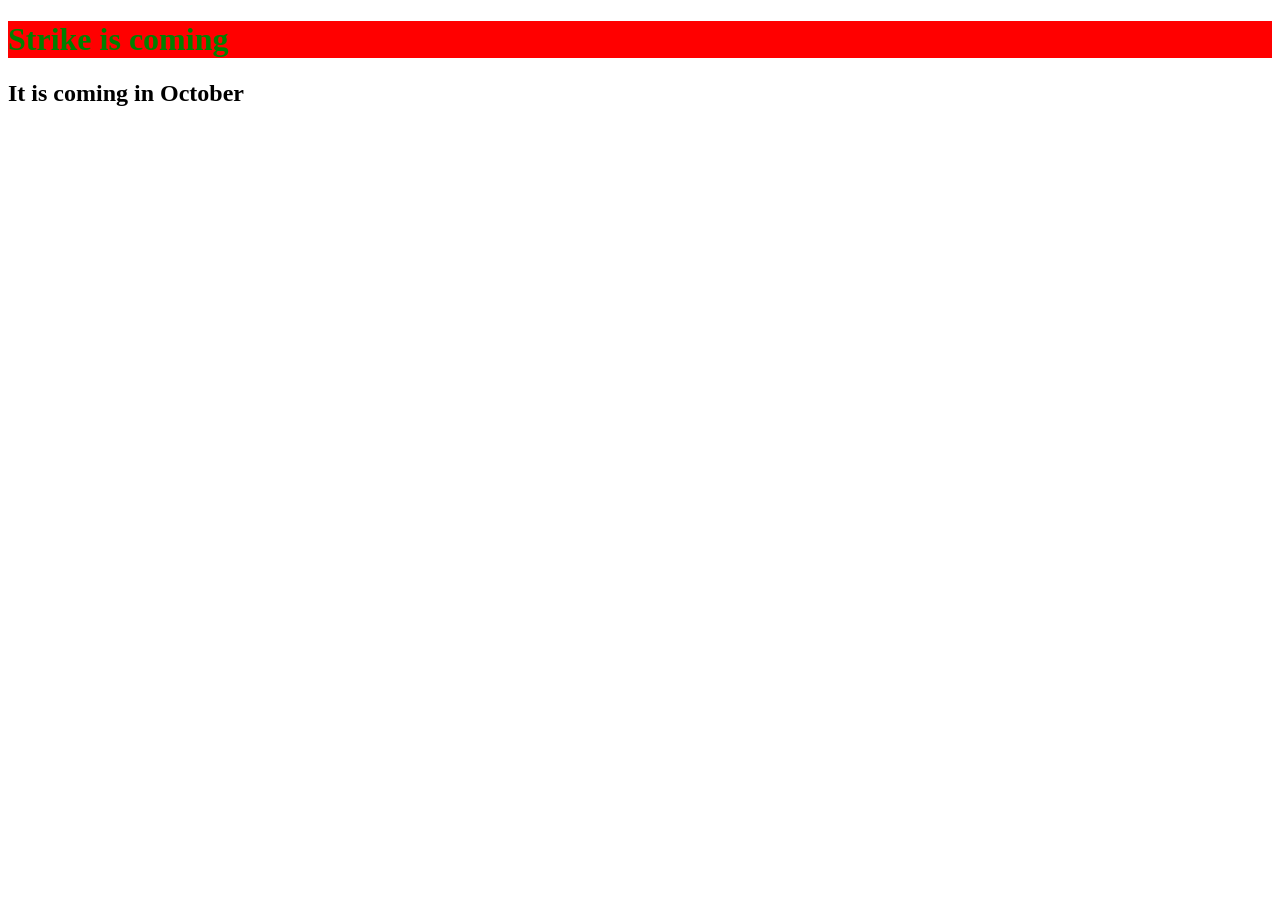
<file: Day-01-to-13/index.html>
<!DOCTYPE html>
<html lang="en">
<head>
    <meta charset="UTF-8">
    <meta name="viewport" content="width=device-width, initial-scale=1.0">
    <title>Document</title>
</head>
<body>
    <h1 id="first" style="background-color: red; color: green;">Strike is coming</h1>
    <h2 id="second">It is coming in October</h2>
</body>
</html>
</file>
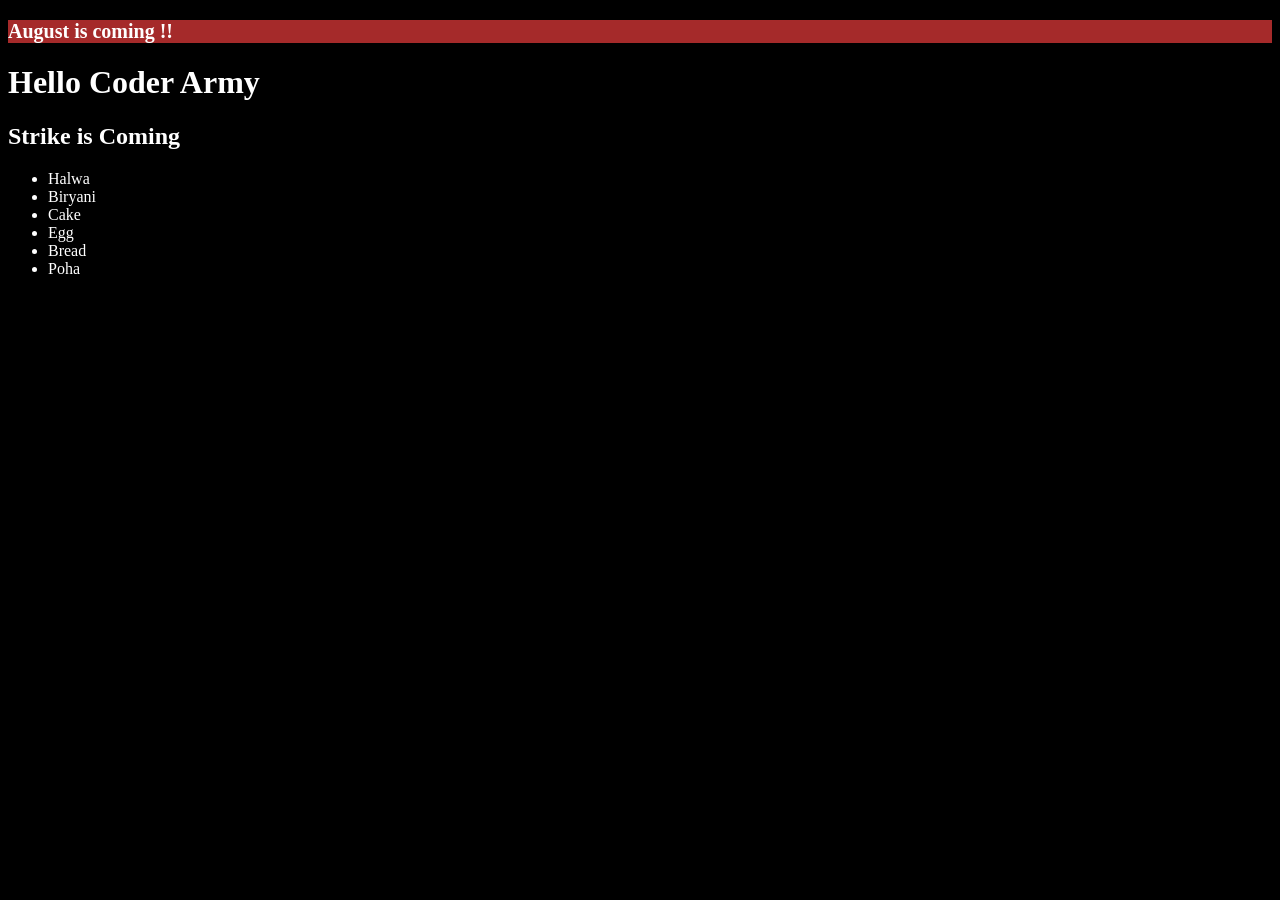
<file: Day-14/index.html>
<!DOCTYPE html>
<html lang="en">
<head>
    <meta charset="UTF-8">
    <meta name="viewport" content="width=device-width, initial-scale=1.0">
    <title>Document</title>
</head>
<body style="background-color: black; color: white;">
    <h1 id="first">Hello Coder Army</h1>
    <ul id="listing"></ul>
    
    <script src="./first.js"></script>
</body>
</html>
</file>
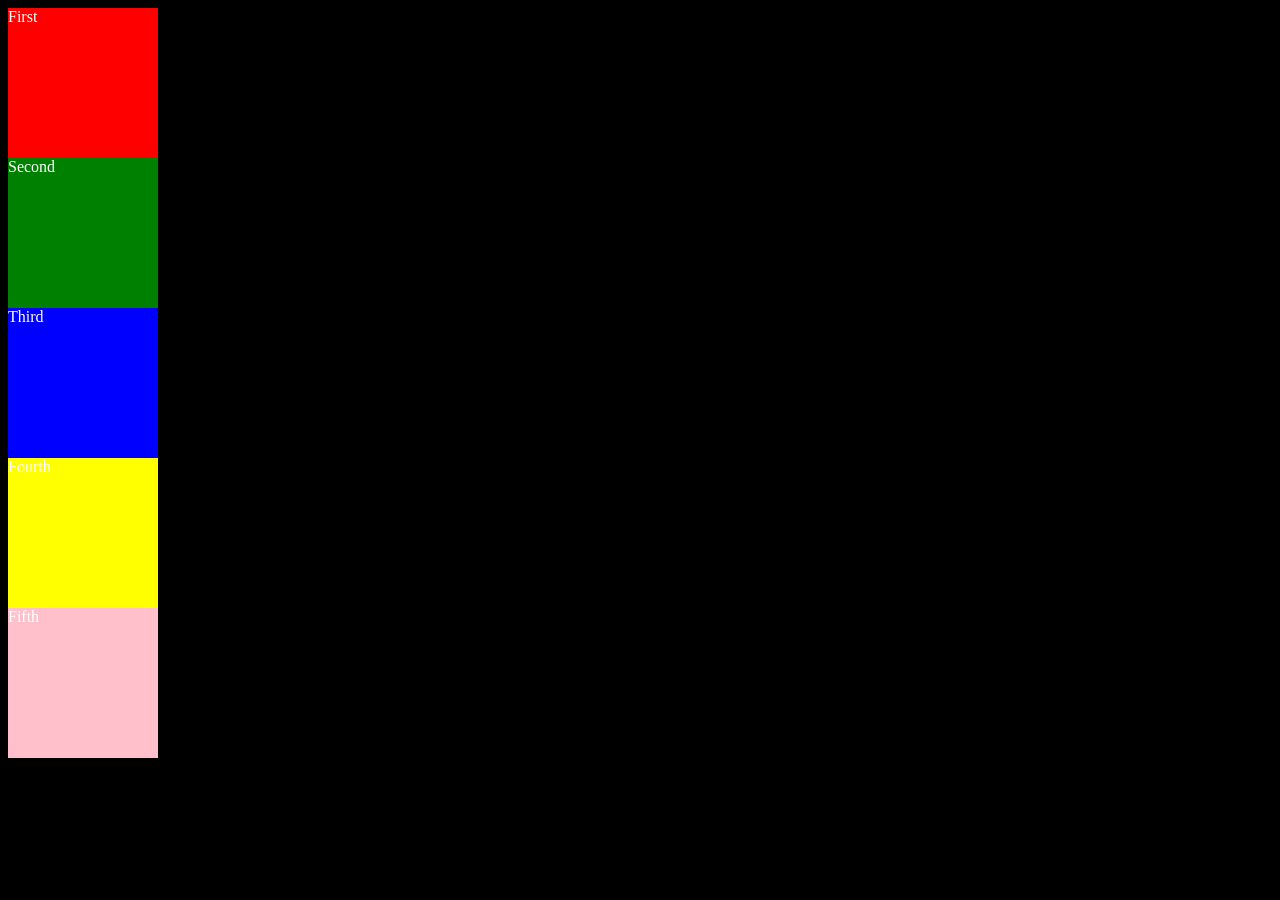
<file: Day-15/index.html>
<!DOCTYPE html>
<html lang="en">
<head>
    <meta charset="UTF-8">
    <meta name="viewport" content="width=device-width, initial-scale=1.0">
    <title>Document</title>
</head>
<body style="background-color: black; color: white;">
    <!-- <h1 id="first" onclick="handleClick()">Hello Coder Army</h1> -->
    <!-- <h1 id="first" style="background-color: brown;">Hello Coder Army</h1> -->
     <div id="parent">
        <div id="child1" class="child" style="height: 150px; width: 150px; background-color: red;">First</div>
        <div id="child2" class="child" style="height: 150px; width: 150px; background-color: green;">Second</div>
        <div id="child3" class="child" style="height: 150px; width: 150px; background-color: blue;">Third</div>
        <div id="child4" class="child" style="height: 150px; width: 150px; background-color: yellow;">Fourth</div>
        <div id="child5" class="child" style="height: 150px; width: 150px; background-color: pink;">Fifth</div>
     </div>

     </div>

     <!-- <div id="grandParent" style="width: 300px; height: 300px; background-color: orange; display:flex; justify-content: center; align-items: center;">
        <div id="parent"style="width: 200px; height: 200px; background-color: red; display:flex; justify-content: center; align-items: center;">
            <div id="child" style="width: 100px; height: 100px; background-color: green; "></div>
        </div>

     </div> -->

    <script src="./first.js"></script>
</body>
</html>
</file>
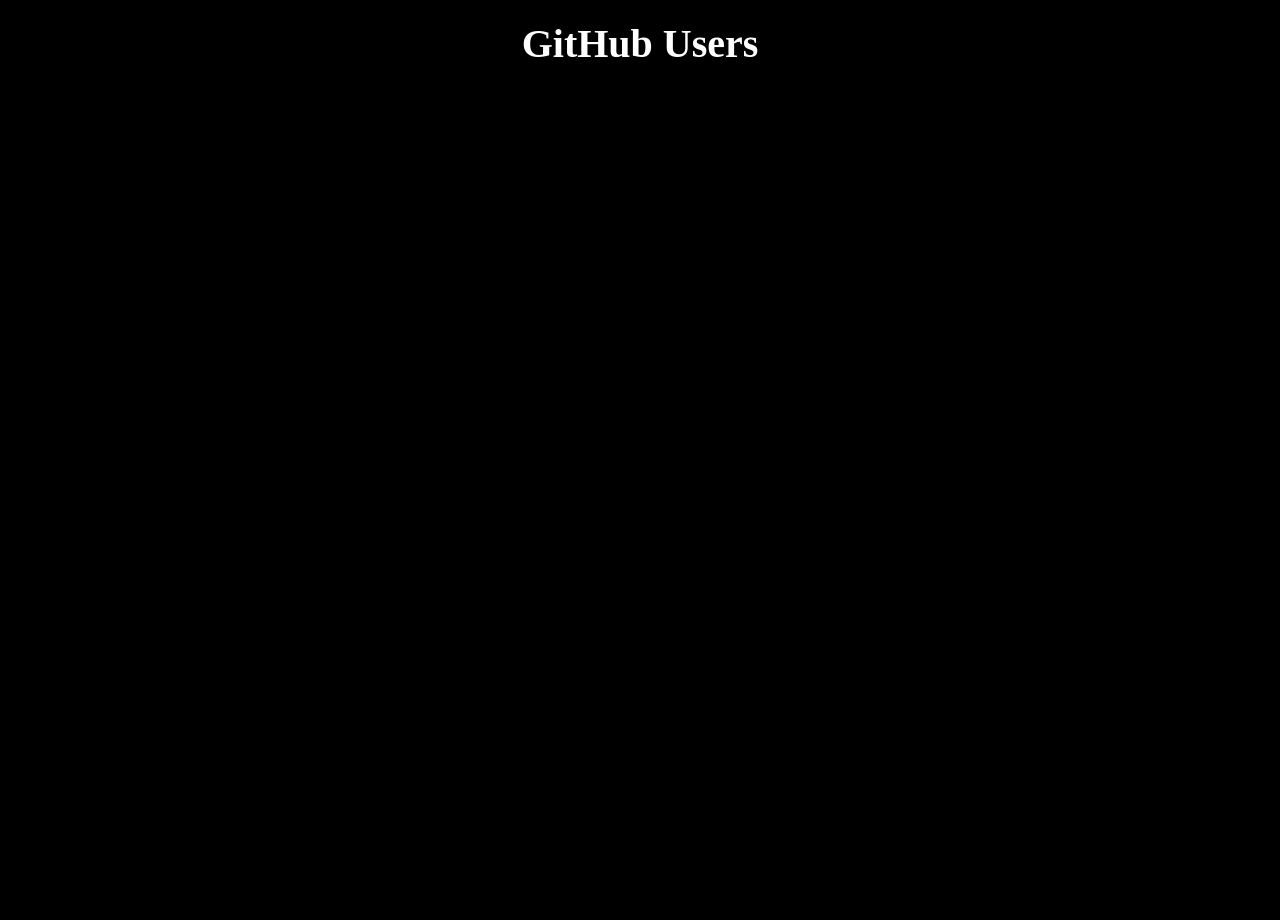
<file: Day-20/index.html>
<!DOCTYPE html>
<html lang="en">
<head>
    <meta charset="UTF-8">
    <meta name="viewport" content="width=device-width, initial-scale=1.0">
    <title>Document</title>
    <link rel="stylesheet" href="./style.css">
</head>
<body>
    <h1>GitHub Users</h1>
    <div id="first"></div>
    

    <script src="./first.js"></script>
</body>
</html>
</file>
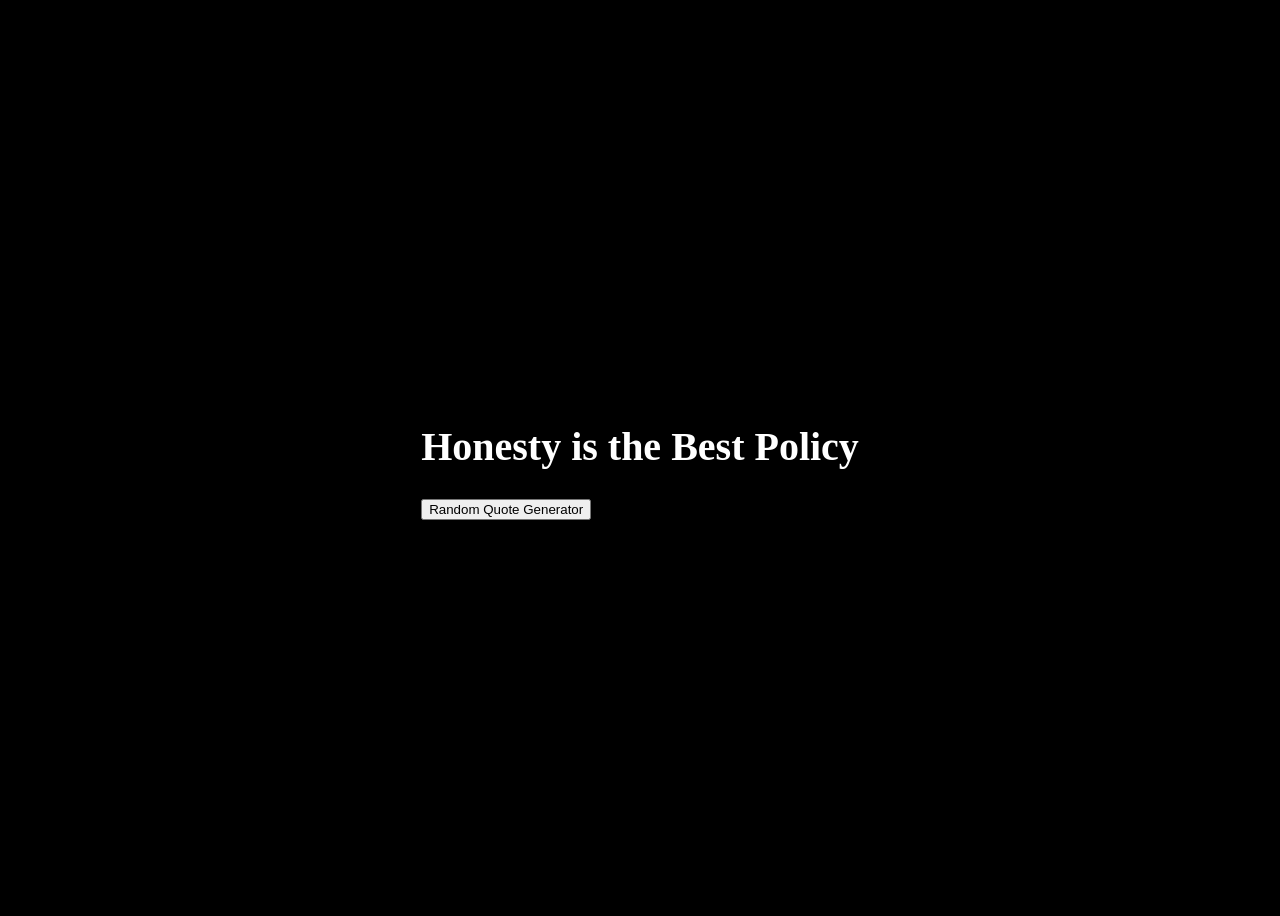
<file: Day-16/project-01/index.html>
<!-- Random Quote Generator -->
 
<!DOCTYPE html>
<html lang="en">
<head>
    <meta charset="UTF-8">
    <meta name="viewport" content="width=device-width, initial-scale=1.0">
    <title>Random Quote Generator</title>
</head>
<body style="background-color: black; color: white; display: flex; justify-content: center; align-items: center; height: 100vh; font-size: 20px;">
    <div id="first">
        <h1>Honesty is the Best Policy </h1>
        <button>Random Quote Generator</button>
    </div>
    
    <script src="./first.js"></script>
</body>
</html>
</file>
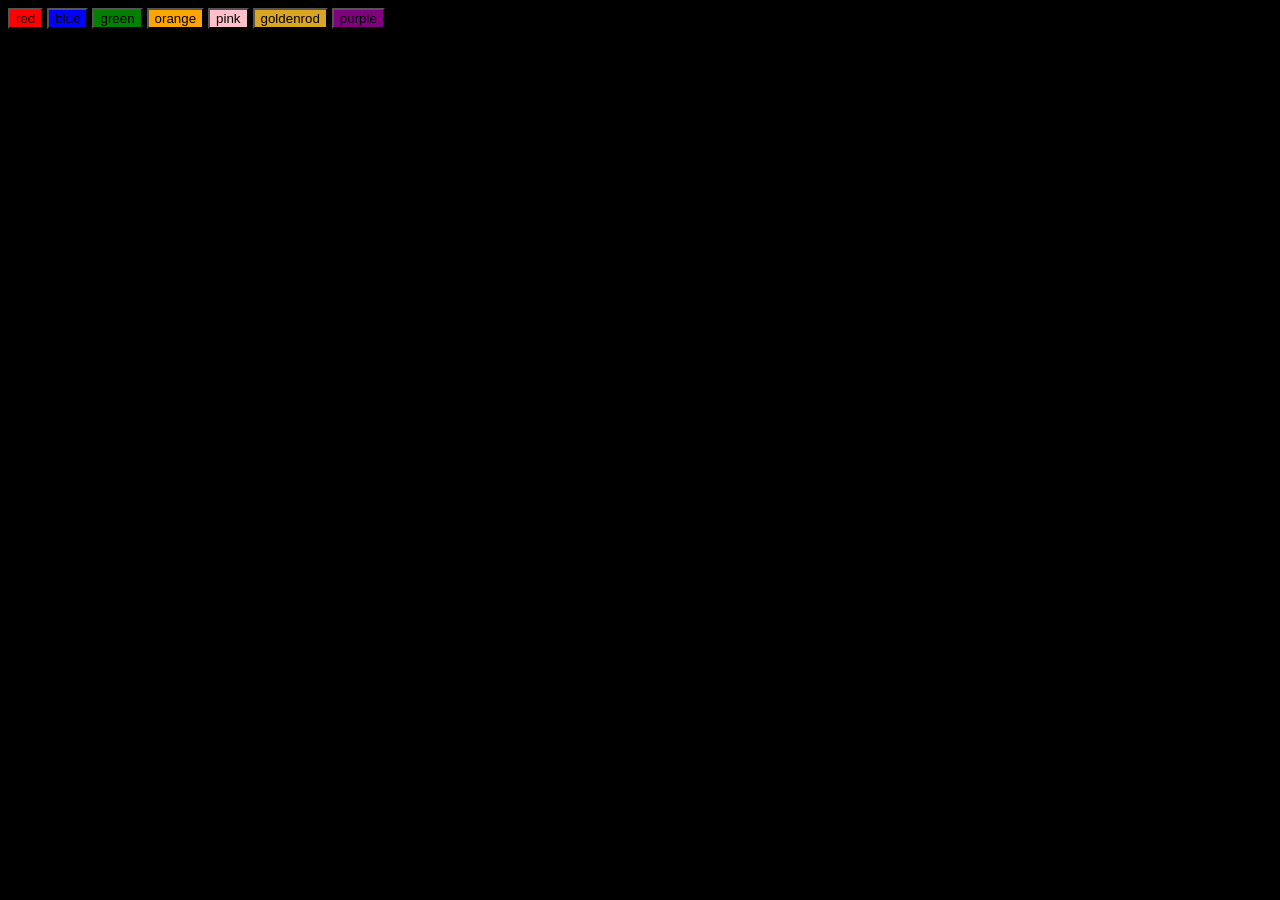
<file: Day-16/project-02/index.html>
<!-- Background Color changer -->
<!DOCTYPE html>
<html lang="en">
<head>
    <meta charset="UTF-8">
    <meta name="viewport" content="width=device-width, initial-scale=1.0">
    <title>Document</title>
</head>
<body style="background-color: black;">
    <div id="parent">
        <button id="red" style="background-color: red; ">red</button>
        <button id="blue" style="background-color: blue; ">blue</button>
        <button id="green" style="background-color: green; ">green</button>
        <button id="orange" style="background-color: orange; ">orange</button>
        <button id="pink" style="background-color: pink; ">pink</button>
        <button id="goldenrod" style="background-color: goldenrod; ">goldenrod</button>
        <button id="purple" style="background-color: purple; ">purple</button>
    </div>
    
    <script src="./first.js"></script>
</body>
</html>
</file>
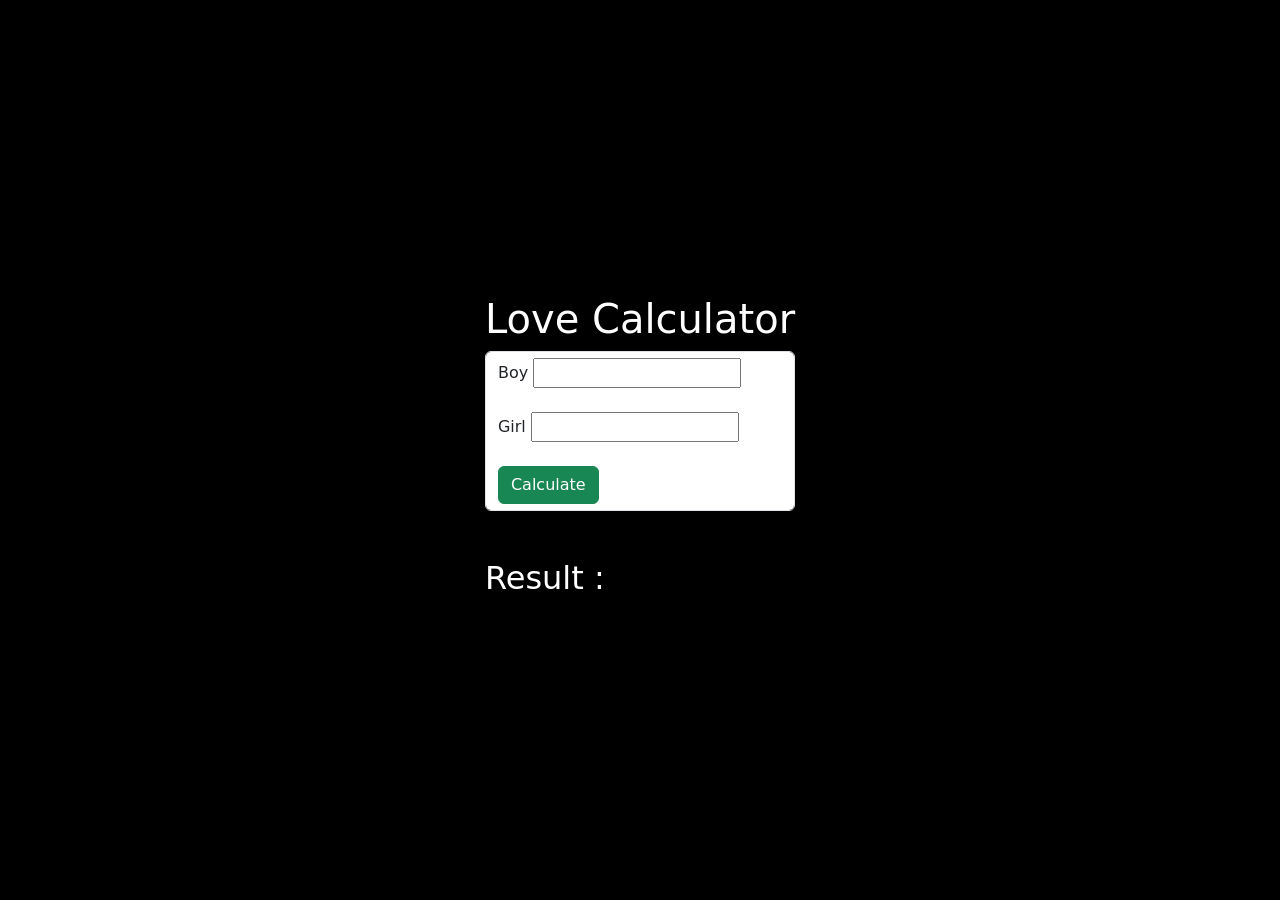
<file: Day-16/project-03/index.html>
<!-- random formula on string (form inputs) -->
<!DOCTYPE html>
<html lang="en">

<head>
    <meta charset="UTF-8">
    <meta name="viewport" content="width=device-width, initial-scale=1.0">
    <title>Document</title>
    <link href="https://cdn.jsdelivr.net/npm/bootstrap@5.3.8/dist/css/bootstrap.min.css" rel="stylesheet"
        integrity="sha384-sRIl4kxILFvY47J16cr9ZwB07vP4J8+LH7qKQnuqkuIAvNWLzeN8tE5YBujZqJLB" crossorigin="anonymous">

</head>

<body
    style="background-color: black; color: white; display: flex; justify-content: center; align-items: center; height: 100vh;" class="container">
    <div id="parent" >
        <h1>Love Calculator</h1>
        <form action="" class="form-control">
            <label for="Boy">Boy</label>
            <input type="text" name="Boy" id="Boy" required>
            <br><br>
            <label for="Girl">Girl</label>
            <input type="text" name="Girl" id="Girl" required>
            <br><br>
            <button type="submit" class="btn btn-success">Calculate</button>
        </form>
        <br><br>
        <h2>Result : </h2>
    </div>

    <script src="./first.js"></script>
</body>

</html>
</file>
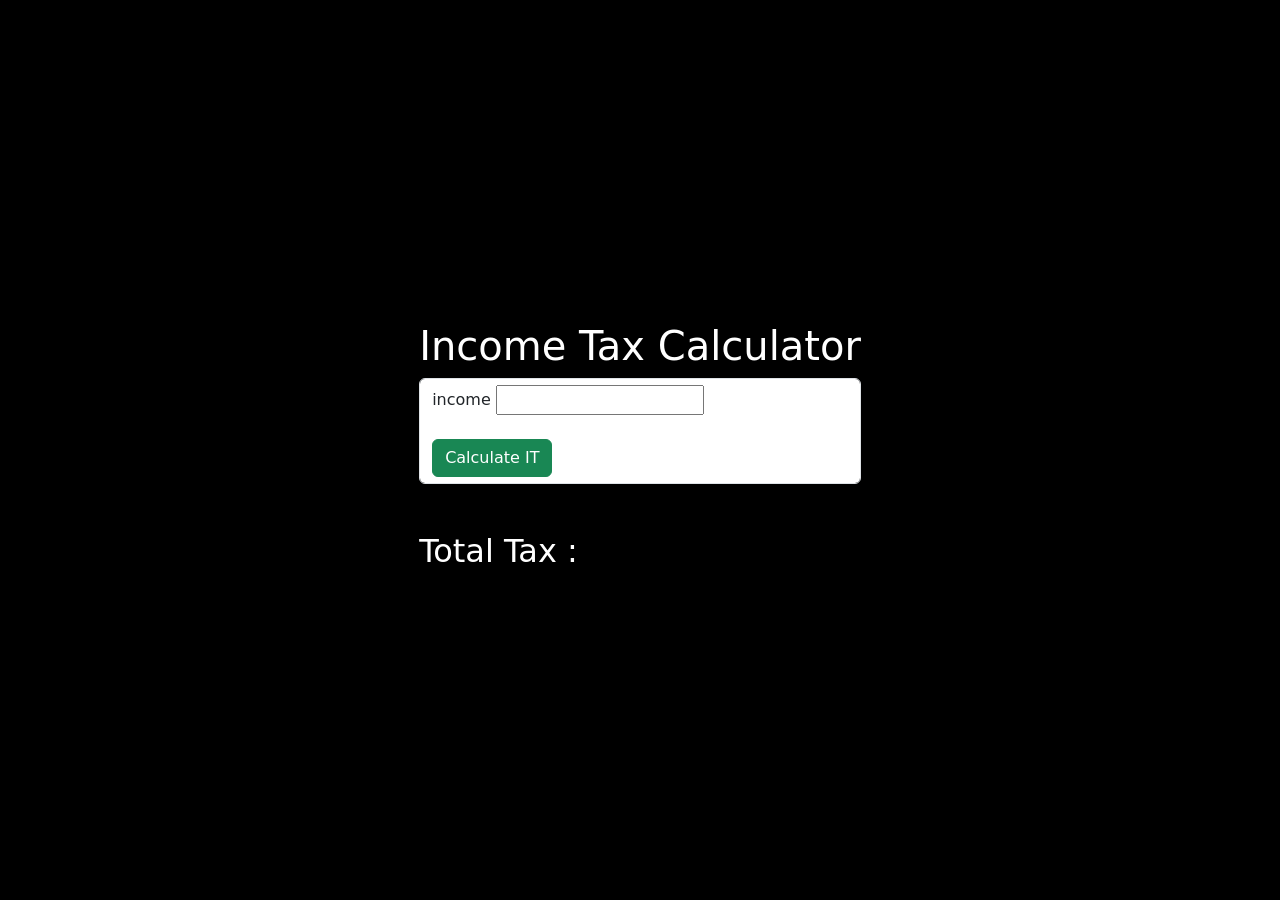
<file: Day-16/project-04/index.html>
<!-- Income Tax Calculator -->
<!DOCTYPE html>
<html lang="en">

<head>
    <meta charset="UTF-8">
    <meta name="viewport" content="width=device-width, initial-scale=1.0">
    <title>Income Tax Calculator</title>
    <link href="https://cdn.jsdelivr.net/npm/bootstrap@5.3.8/dist/css/bootstrap.min.css" rel="stylesheet"
        integrity="sha384-sRIl4kxILFvY47J16cr9ZwB07vP4J8+LH7qKQnuqkuIAvNWLzeN8tE5YBujZqJLB" crossorigin="anonymous">

</head>

<body
    style="background-color: black; color: white; display: flex; justify-content: center; align-items: center; height: 100vh;" class="container">
    <div id="parent" >
        <h1>Income Tax Calculator</h1>
        <form action="" class="form-control">
            <label for="income">income</label>
            <input type="number" name="income" id="income" required>
            <br><br>
            
            <button type="submit" class="btn btn-success">Calculate IT</button>
        </form>
        <br><br>
        <h2>Total Tax : </h2>
    </div>

    <script src="./first.js"></script>
</body>

</html>
</file>
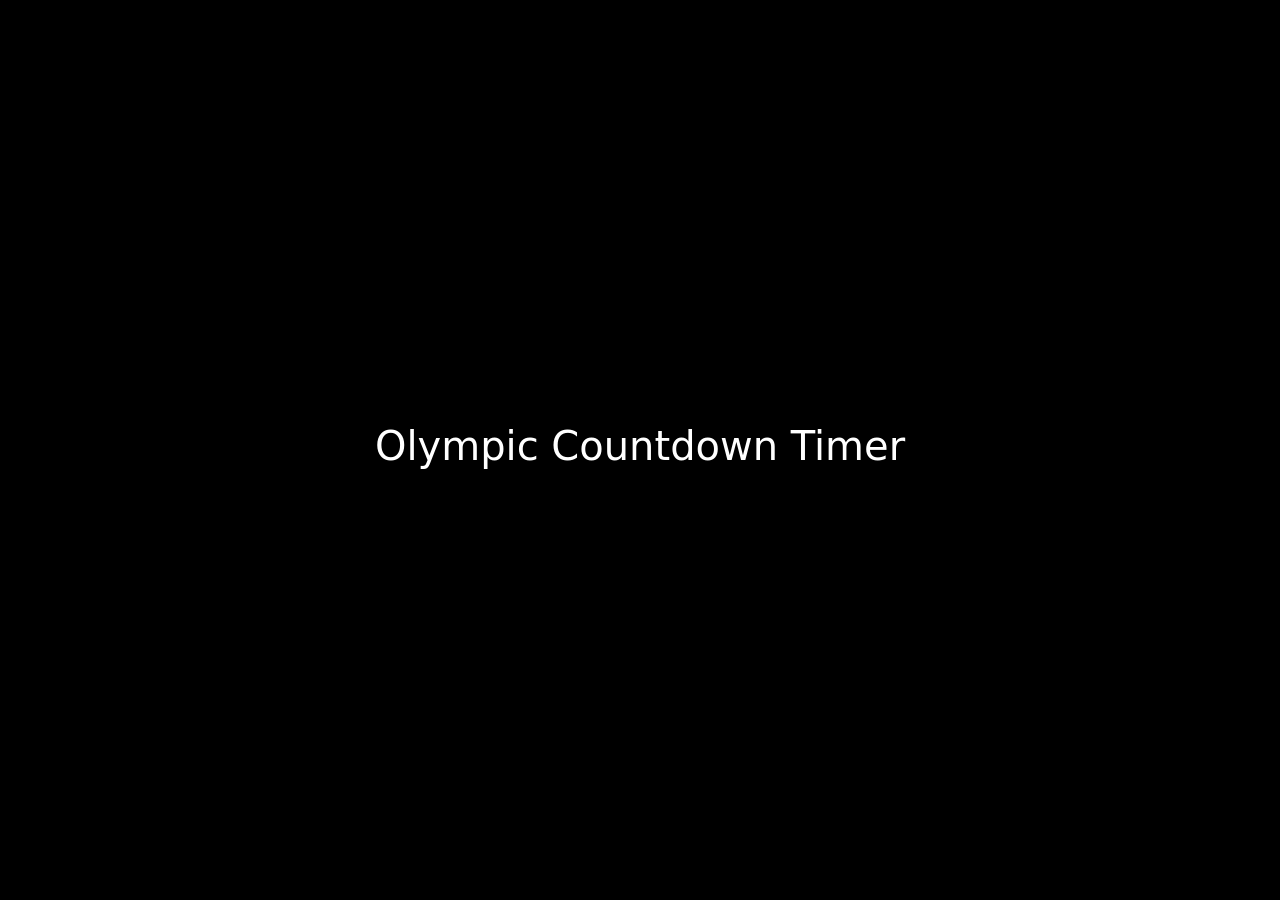
<file: Day-16/project-06/index.html>
<!-- Countdown Timer -->
<!DOCTYPE html>
<html lang="en">

<head>
    <meta charset="UTF-8">
    <meta name="viewport" content="width=device-width, initial-scale=1.0">
    <title>Income Tax Calculator</title>
    <link href="https://cdn.jsdelivr.net/npm/bootstrap@5.3.8/dist/css/bootstrap.min.css" rel="stylesheet"
        integrity="sha384-sRIl4kxILFvY47J16cr9ZwB07vP4J8+LH7qKQnuqkuIAvNWLzeN8tE5YBujZqJLB" crossorigin="anonymous">

</head>

<body
    style="background-color: black; color: white; display: flex; justify-content: center; align-items: center; height: 100vh;" class="container">
    <div id="parent">
        <h1>Olympic Countdown Timer</h1>
        <div id="result" style="font-size: 23px;"></div>
       
    </div>

    <script src="./first.js"></script>
</body>

</html>
</file>
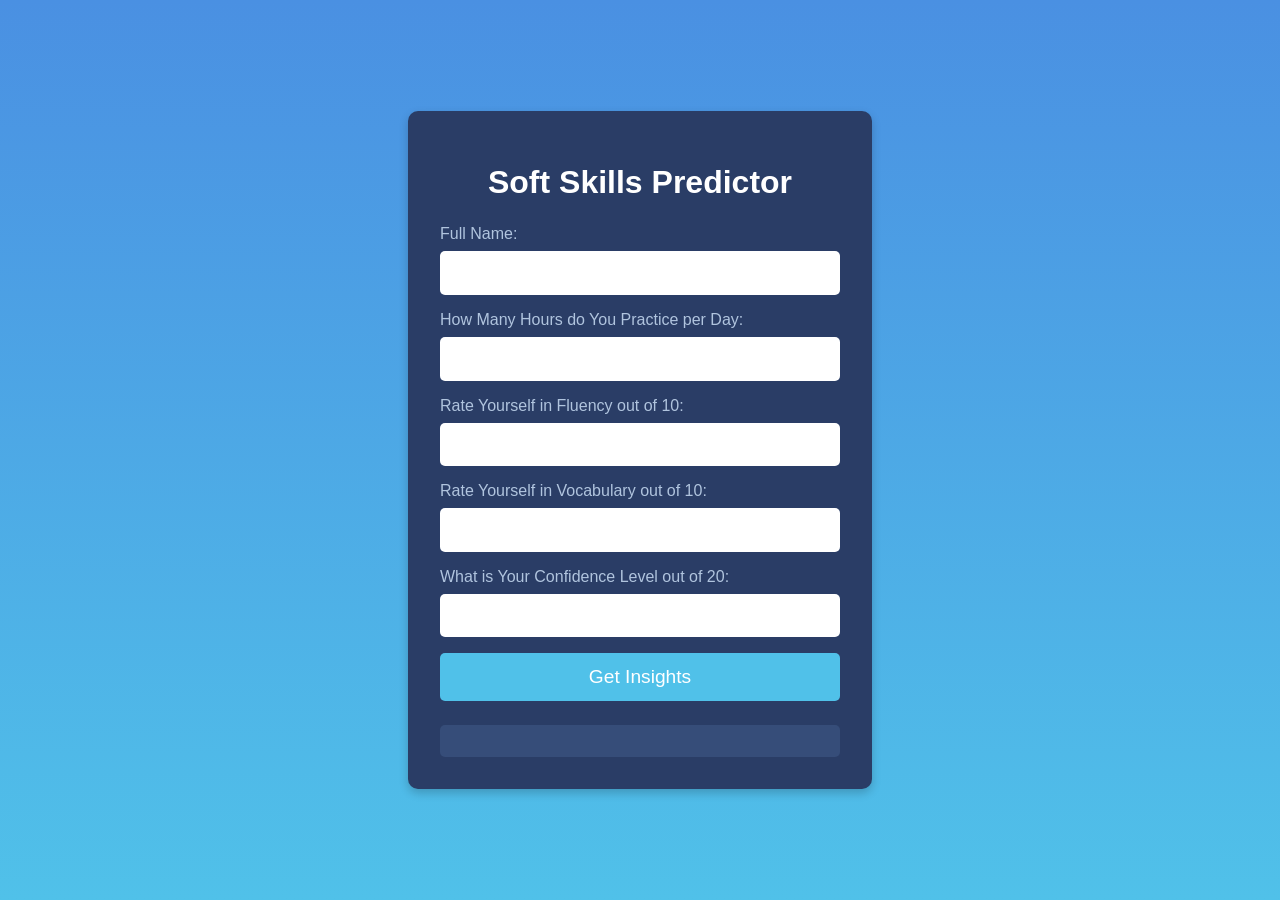
<file: Day-16/project-07/index.html>
<!DOCTYPE html>
<html lang="en">
<head>
    <meta charset="UTF-8">
    <meta name="viewport" content="width=device-width, initial-scale=1.0">
    <title>Soft Skills Predictor</title>
    <link rel="stylesheet" href="./style.css">
</head>
<body>
     <div class="container">
        <h1>Soft Skills Predictor</h1>
        <form id="skillsForm">
            <label for="name">Full Name:</label>
            <input type="text" id="name" name="name" required>

            <label for="stdHours">How Many Hours do You Practice per Day:</label>
            <input type="number" id="stdHours" name="stdHours" min="1" max="24" required>

            <label for="fluency">Rate Yourself in Fluency out of 10:</label>
            <input type="number" id="fluency" name="fluency" min="1" max="10" required>

            <label for="vocabulary">Rate Yourself in Vocabulary out of 10:</label>
            <input type="number" id="vocabulary" name="vocabulary" min="1" max="10" required>

            <label for="confidence">What is Your Confidence Level out of 20:</label>
            <input type="number" id="confidence" name="confidence" min="1" max="20" required>

            <input type="submit" value="Get Insights">
        </form>
        <div class="result" id="result"></div>
    </div>
</body>
<script src="./first.js"></script>
</html>
</file>
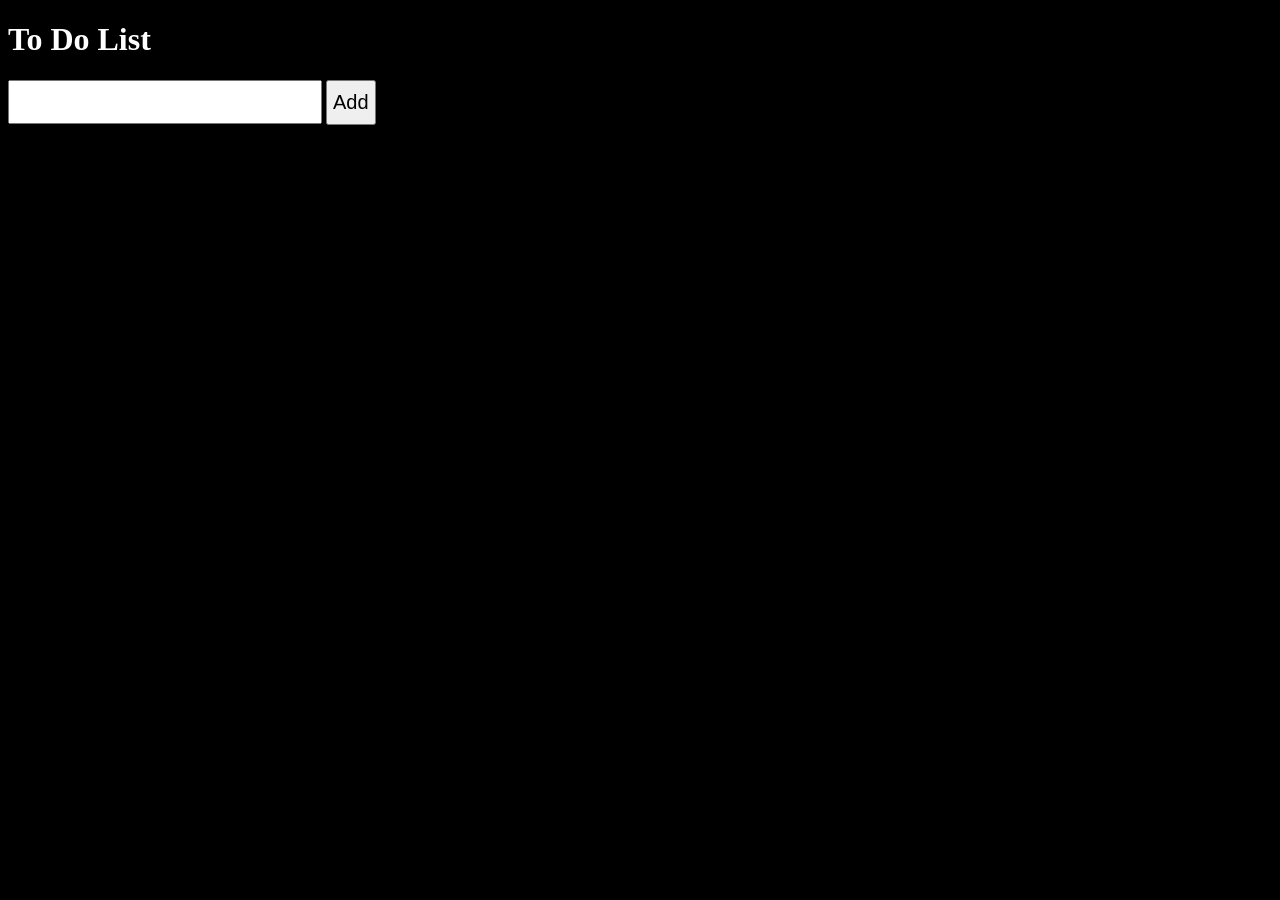
<file: Day-16/project-09/index.html>
<!-- To Do List App -->
 <!DOCTYPE html>
 <html lang="en">
 <head>
    <meta charset="UTF-8">
    <meta name="viewport" content="width=device-width, initial-scale=1.0">
    <title>To Do List</title>
 </head>
 <body style="background-color: black; color: white;">
    <h1>To Do List</h1>
    <form action="" >
        <input type="text" name="task" id="task" style="width: 300px; height: 30px; padding:5px; font-size: 20px;" required>
        <button type="submit" style="height: 45px; padding: 5px; font-size: 20px;">Add</button>

    </form>
    <br><br>
    <div id="allTask"></div>
    

    <script src="./first.js"></script>
 </body>
 </html>
</file>
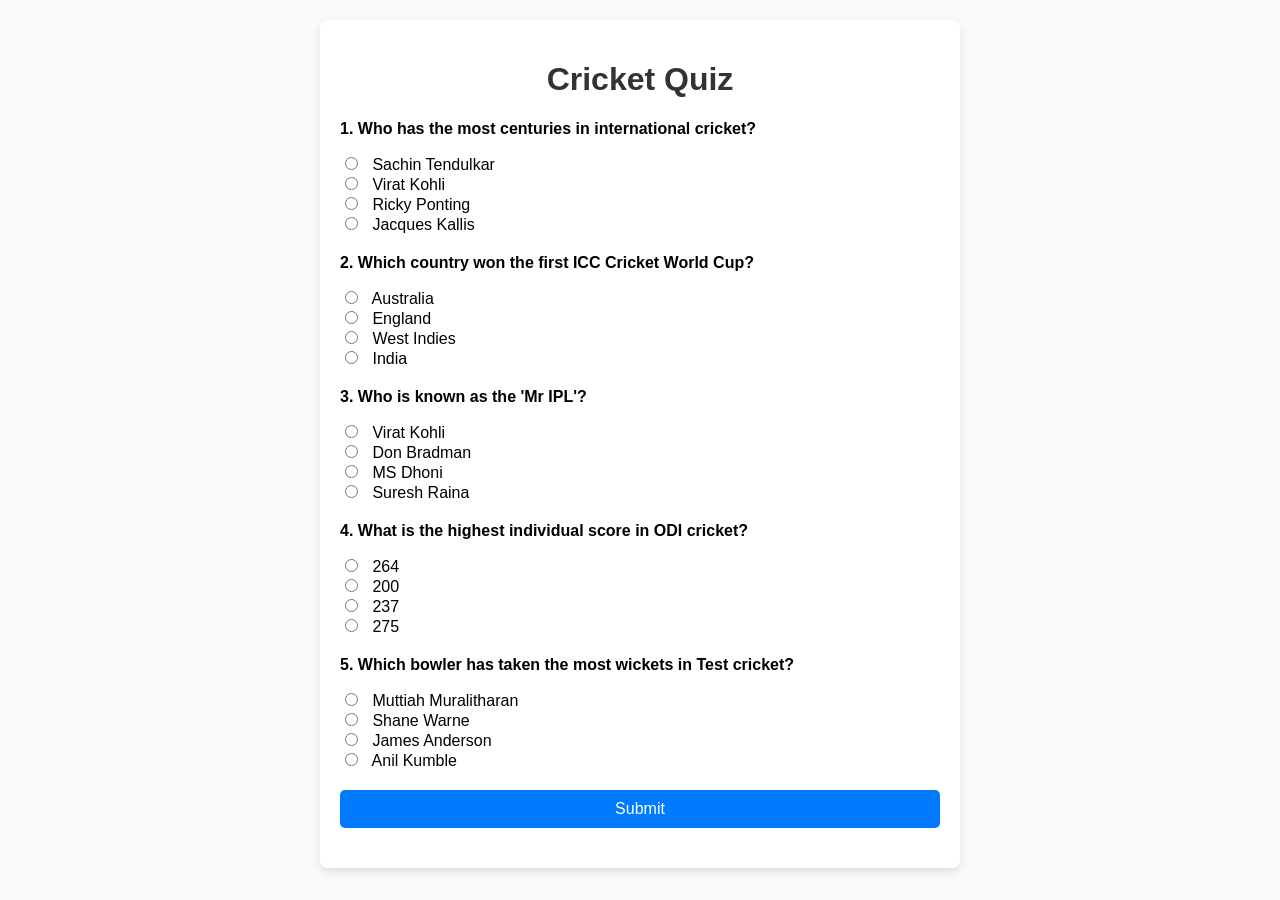
<file: Day-16/project-10/index.html>
<!-- Quiz App -->
<!DOCTYPE html>
<html lang="en">
<head>
    <meta charset="UTF-8">
    <meta name="viewport" content="width=device-width, initial-scale=1.0">
    <title>Document</title>
    <link rel="stylesheet" href="./style.css">
</head>
<body>
     <div class="container">
        <h1>Cricket Quiz</h1>
        <form id="quizForm">
            <div class="question">
                <p>1. Who has the most centuries in international cricket?</p>
                <label>
                    <input type="radio" name="q1" value="Sachin Tendulkar"> Sachin Tendulkar
                </label><br>
                <label>
                    <input type="radio" name="q1" value="Virat Kohli"> Virat Kohli
                </label><br>
                <label>
                    <input type="radio" name="q1" value="Ricky Ponting"> Ricky Ponting
                </label><br>
                <label>
                    <input type="radio" name="q1" value="Jacques Kallis"> Jacques Kallis
                </label><br>
            </div>
            <div class="question">
                <p>2. Which country won the first ICC Cricket World Cup?</p>
                <label>
                    <input type="radio" name="q2" value="Australia"> Australia
                </label><br>
                <label>
                    <input type="radio" name="q2" value="England"> England
                </label><br>
                <label>
                    <input type="radio" name="q2" value="West Indies"> West Indies
                </label><br>
                <label>
                    <input type="radio" name="q2" value="India"> India
                </label><br>
            </div>
            <div class="question">
                <p>3. Who is known as the 'Mr IPL'?</p>
                <label>
                    <input type="radio" name="q3" value="Virat Kohli"> Virat Kohli
                </label><br>
                <label>
                    <input type="radio" name="q3" value="Don Bradman"> Don Bradman
                </label><br>
                <label>
                    <input type="radio" name="q3" value="MS Dhoni"> MS Dhoni
                </label><br>
                <label>
                    <input type="radio" name="q3" value="Suresh Raina"> Suresh Raina
                </label><br>
            </div>
            <div class="question">
                <p>4. What is the highest individual score in ODI cricket?</p>
                <label>
                    <input type="radio" name="q4" value="264"> 264
                </label><br>
                <label>
                    <input type="radio" name="q4" value="200"> 200
                </label><br>
                <label>
                    <input type="radio" name="q4" value="237"> 237
                </label><br>
                <label>
                    <input type="radio" name="q4" value="275"> 275
                </label><br>
            </div>
            <div class="question">
                <p>5. Which bowler has taken the most wickets in Test cricket?</p>
                <label>
                    <input type="radio" name="q5" value="Muttiah Muralitharan"> Muttiah Muralitharan
                </label><br>
                <label>
                    <input type="radio" name="q5" value="Shane Warne"> Shane Warne
                </label><br>
                <label>
                    <input type="radio" name="q5" value="James Anderson"> James Anderson
                </label><br>
                <label>
                    <input type="radio" name="q5" value="Anil Kumble"> Anil Kumble
                </label><br>
            </div>
            <button type="submit" class="submit-btn">Submit</button>
        </form>
        <div class="result" id="result"></div>
        <div id="out"></div>
    </div>
</body>
<script src="./first.js"></script>
</html>
</file>
<file: Day-20/style.css>
*{
    box-sizing: border-box;
    padding: 0px;
    margin: 0px;
}
body{
    height: 100vh;
    background-color: black ;
    color: white;
}

h1{
    font-size: 40px;
    margin-top: 20px;
    margin-bottom: 20px;
    text-align: center;
}
#first{
    display: flex;
    justify-content: center;
    width: 80%;
    margin: auto;
    gap: 30px;
    flex-wrap: wrap;
}
.user{
    width: 200px;
    text-align: center;
    padding: 10px;
    border: 2px solid white;
    border-radius: 5px;
    transition: transform 1s ease;

}
.user:hover{
    transform: scale(1.2);
}

img{
    width: 100%;
    height: 200px;
    object-fit: cover;
    border-radius: 5px;
    border: 1px white solid;
}

h2{
    font-size: 20px;
    margin-top: 10px;
    margin-bottom: 10px;
}
a{
    text-decoration: none;
    color: orange;
    /* margin-bottom: 10px; */
}
</file>
<file: Day-16/project-07/style.css>
body {
    font-family: Arial, sans-serif;
    margin: 0;
    padding: 0;
    background: linear-gradient(to bottom, #4a90e2, #50c1e9);
    color: #fff;
    display: flex;
    justify-content: center;
    align-items: center;
    height: 100vh;
}

.container {
    background: #2a3d66;
    padding: 2rem;
    border-radius: 10px;
    box-shadow: 0 4px 10px rgba(0, 0, 0, 0.2);
    text-align: center;
    width: 90%;
    max-width: 400px;
}

.container h1 {
    font-size: 2rem;
    margin-bottom: 1.5rem;
}

form {
    display: flex;
    flex-direction: column;
}

label {
    font-size: 1rem;
    margin-bottom: 0.5rem;
    text-align: left;
    color: #b0c4de;
}

input[type="text"],
input[type="number"] {
    padding: 0.8rem;
    margin-bottom: 1rem;
    border: none;
    border-radius: 5px;
    font-size: 1rem;
}

input[type="submit"] {
    padding: 0.8rem;
    border: none;
    border-radius: 5px;
    background: #50c1e9;
    color: #fff;
    font-size: 1.2rem;
    cursor: pointer;
    transition: background 0.3s ease;
}

input[type="submit"]:hover {
    background: #3a9bc7;
}

.result {
    margin-top: 1.5rem;
    font-size: 1.2rem;
    background: #364d79;
    padding: 1rem;
    border-radius: 5px;
}
</file>
<file: Day-16/project-10/style.css>
/* Quiz App */
body {
    font-family: Arial, sans-serif;
    margin: 20px;
    background-color: #f9f9f9;
}
.container {
    max-width: 600px;
    margin: 0 auto;
    background: #fff;
    padding: 20px;
    border-radius: 8px;
    box-shadow: 0 4px 10px rgba(0, 0, 0, 0.1);
}
h1 {
    text-align: center;
    color: #333;
}
.question {
    margin-bottom: 20px;
}
.question p {
    font-weight: bold;
}
.question input {
    margin-right: 10px;
}
.submit-btn {
    display: block;
    width: 100%;
    padding: 10px;
    background: #007bff;
    color: white;
    font-size: 16px;
    border: none;
    border-radius: 5px;
    cursor: pointer;
}
.submit-btn:hover {
    background: #0056b3;
}
.result {
    margin-top: 20px;
    text-align: center;
    font-size: 18px;
    font-weight: bold;
    color: green;
}
</file>
